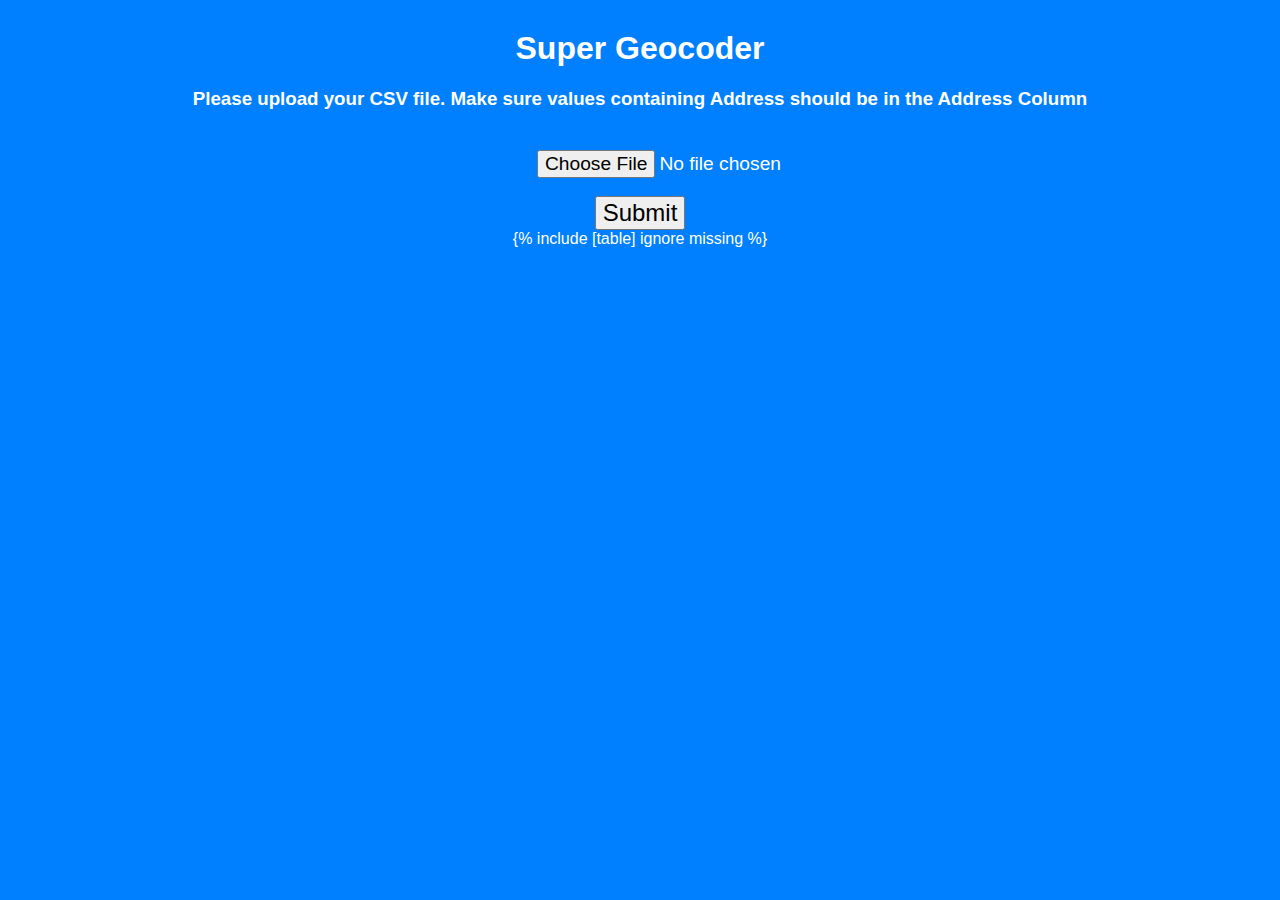
<file: templates/index.html>
<!DOCTYPE html>
<html lang="en">
<head>
    <meta charset="UTF-8">
    <meta name="viewport" content="width=device-width, initial-scale=1.0">
    <title>Super Geocoder</title>
    <link rel="stylesheet" href="../static/style.css" type="text/css">
    <link rel="stylesheet" href="../static/tablestyle.css" type="text/css">
</head>
<body>
    <h1>Super Geocoder</h1>
    <h3>Please upload your CSV file. Make sure values containing Address should be in the Address Column</h3>
    <div class="form">
        <form action="/success" method="POST" enctype="multipart/form-data">
            <input type="file" name="CSV_File" id="file_input"><br><br>
            <input type="submit" id="submit_button">
        </form>
    </div>

    <div class="table">
        {% include [table] ignore missing %}
    </div>
</body>
</html>
</file>
<file: static/style.css>
body{
    background:#007FFF;
    color: white;
    font-family: Arial, Helvetica, sans-serif;
    text-align: center;
    margin-top: 30px;
}

.form{
    margin-top: 40px;
}

#file_input{
    padding-left: 157px;
    font-size: larger;
}

#submit_button{
    font-size: x-large;
}
</file>
<file: static/tablestyle.css>
.table_content, th, td{
    border-bottom: 1px solid;
    border-collapse: collapse; 
    font-family: Arial, Helvetica, sans-serif;
}

.table_content{
    height: 300px;
    width: 450px;
    margin: 35px auto;
}

.table_content th{
    text-align: center;
    height: 45px;
    background-color:#ffae42;
    color: white;
}

.table_content td{
    padding-left: 10px;
}

.table_content tr:hover{
    background-color: #e4e1e1;
}

/* .table_content tr:nth-child(even){
    background-color: #f2f2f2;
} */

/* Download button styling */

.url_button{
    text-decoration: none;
}

.url_button button{
    background-color: #ffae42;   
    border: none;
    display: block;
    margin: 30px auto;
    width: 90px;
    height: 40px;
}

#download:hover{
    background-color: #e4e1e1;
}
</file>
